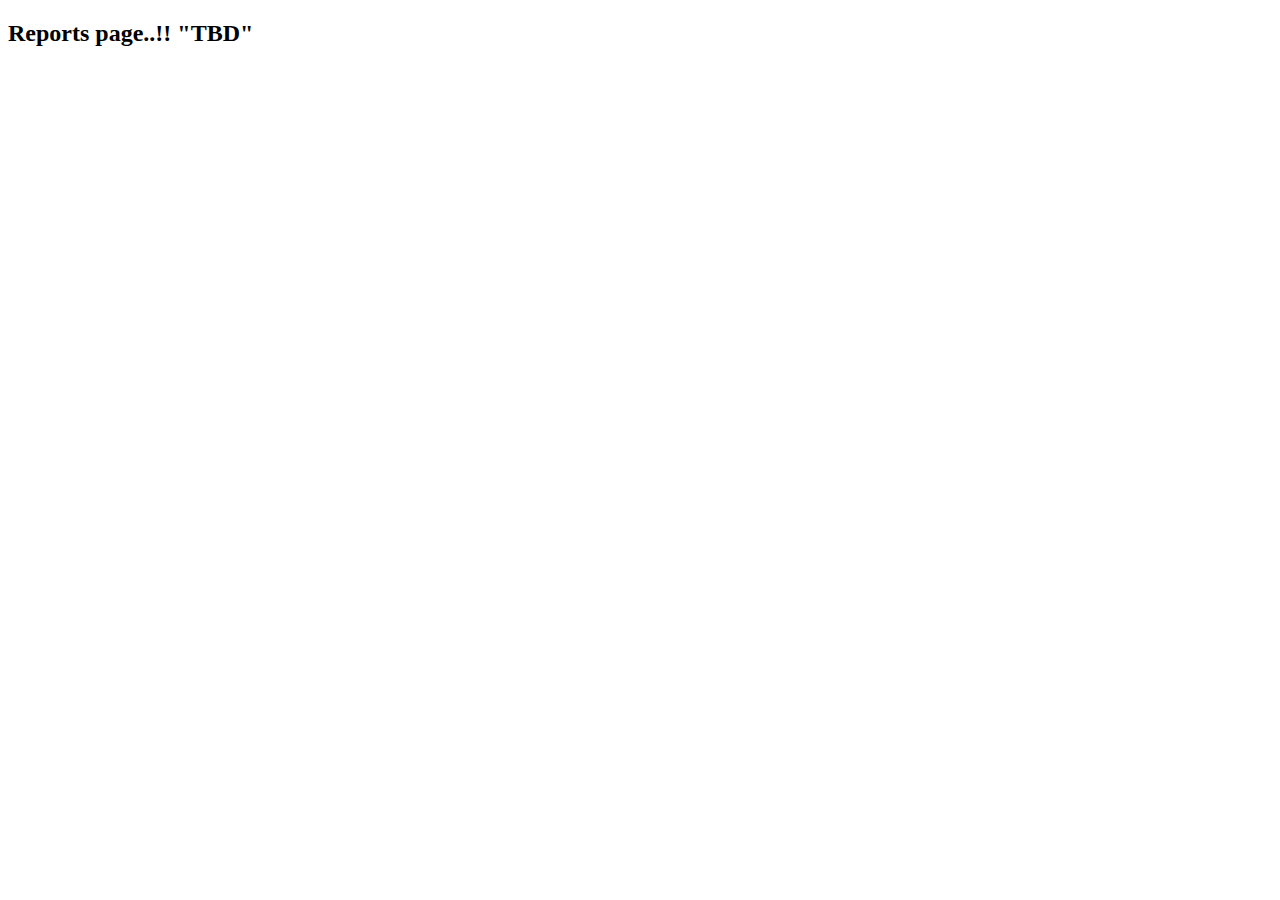
<file: usermanagement/application/src/main/resources/static/view/reports.html>
<!DOCTYPE html>
<html>
<body>
	<div ng-include="header"></div>
	<section id="features">
		<div class="container">
			<div class="section-header">
				<h2 class="he2  section-title text-center wow fadeInDown">
					Reports page..!!<span> "TBD"</span>
				</h2>
			</div>
		</div>
	</section>
	<!-- /#features -->
	<div ng-include="footer"></div>
</body>
</html>
</file>
